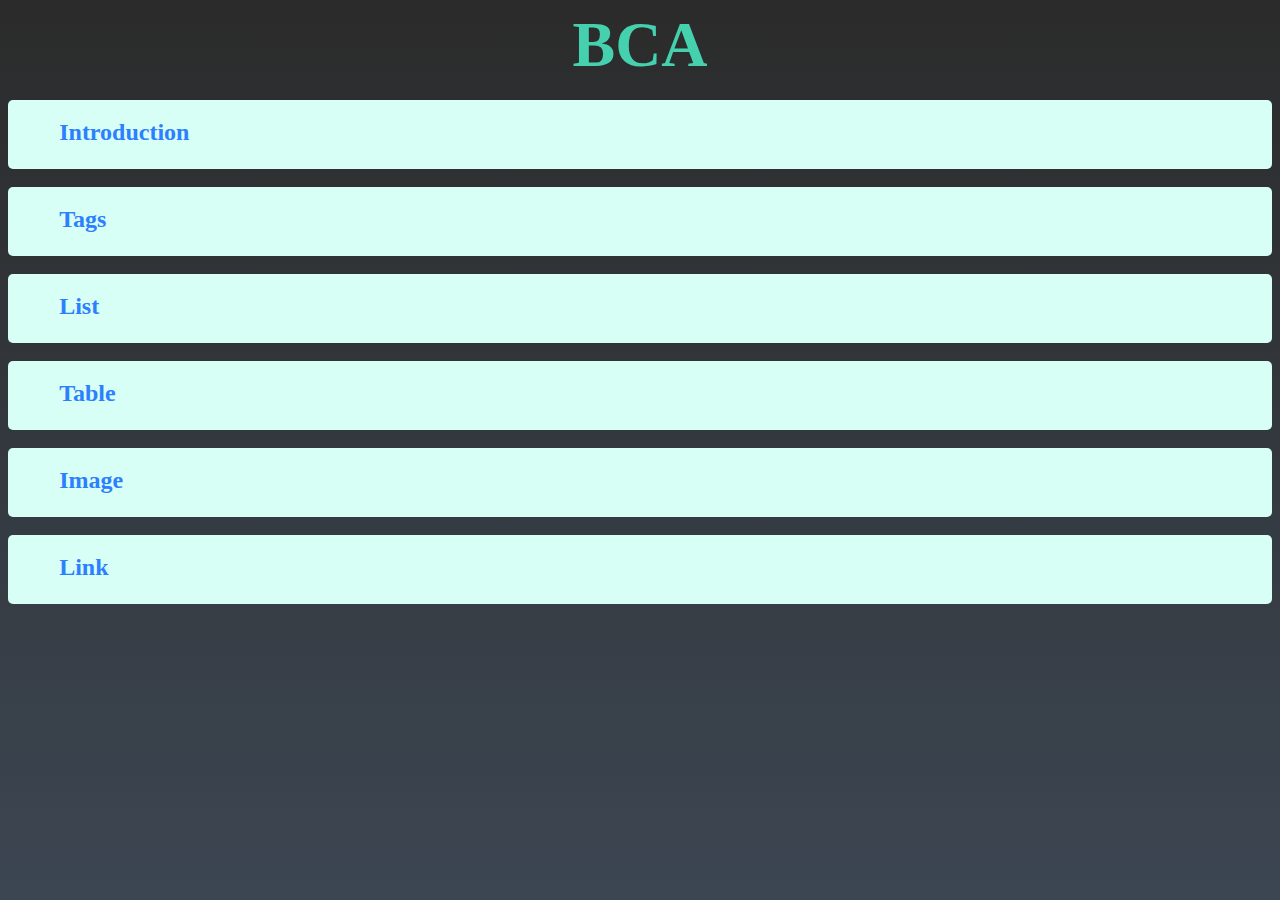
<file: index.html>
<html>
    <head>
        <link href="./style.css" rel="stylesheet" type="text/css">
        <link href="./pages/animate.css" rel="stylesheet" type="text/css">
        <title>Homepage</title>
    </head>
    <body class="animated fadeIn">
        <header>
            BCA
        </header>
        <main>
            <a class="link" href="./pages/intro.html">Introduction</a>
            <a class="link" href="./pages/tags.html">Tags</a>
            <a class="link" href="./pages/list.html">List</a>
            <a class="link" href="./pages/table.html">Table</a>
            <a class="link" href="./pages/image.html">Image</a>
            <a class="link" href="./pages/link.html">Link</a>
        </main>
    </body>
</html>
</file>
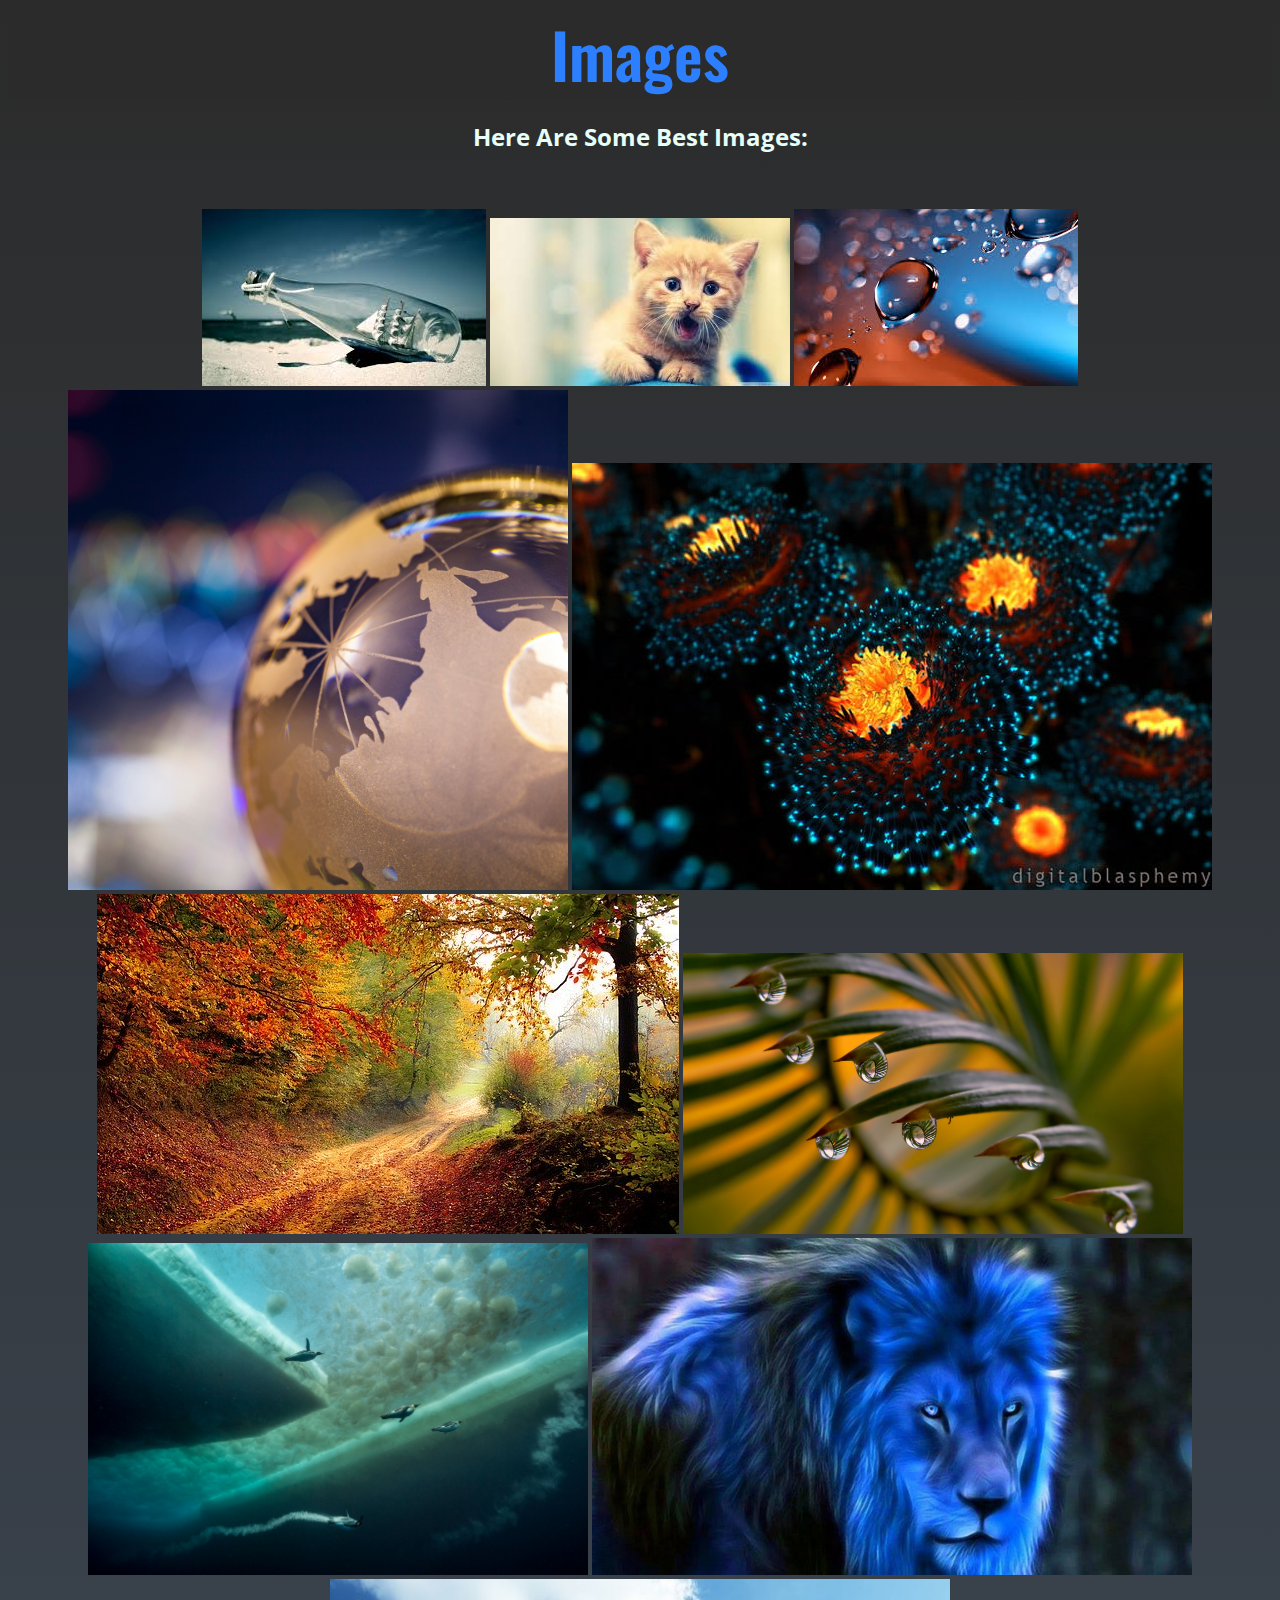
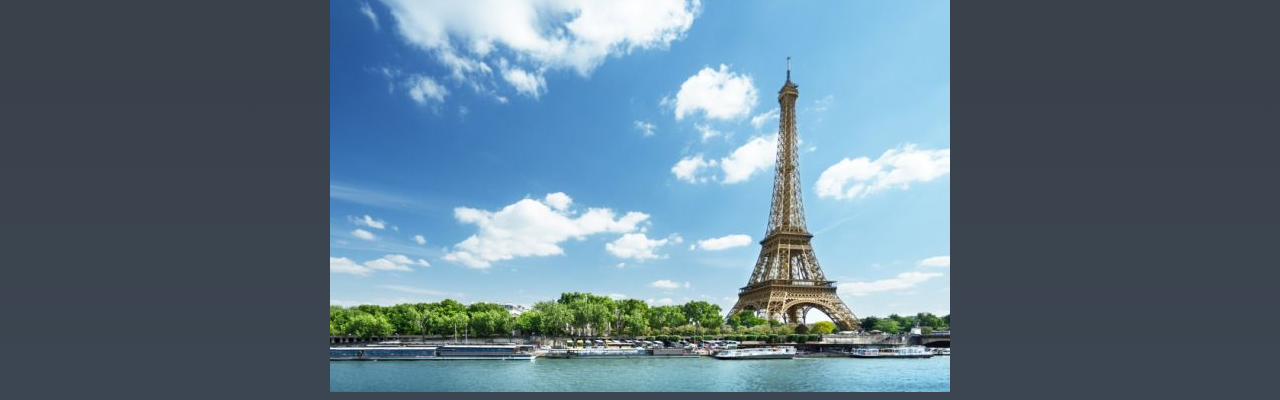
<file: pages/image.html>
<html>
    <head>
        <link href="./styleC.css" rel="stylesheet" type="text/css">
        <link href="./animate.css" rel="stylesheet" type="text/css">
        <link href="https://fonts.googleapis.com/css?family=Open+Sans|Oswald|Ubuntu&display=swap" rel="stylesheet">
        <title>Images</title>
    </head>
    <body>
        <header class="animated fadeInDown">
            <a href="../index.html">Images</a>
        </header>
        <main class="animated fadeInUp center">
            <h2>Here Are Some Best Images:</h2>

            <br><br>
            <img src="../images/botel.jpeg">
            <img src="../images/cat.jpeg">
            <img src="../images/droplets.jpeg">
            <img src="../images/earth.jpg" width="500px">
            <img src="../images/flower.jpg">
            <img src="../images/jungle.jpg">
            <img src="../images/leaf.jpg" width="500px">
            <img src="../images/ocean.jpg" width="500px">
            <img src="../images/tiger.jpg" width="600px">
            <img src="../images/tower.jpg">
        </main>
    </body>
</html>
</file>
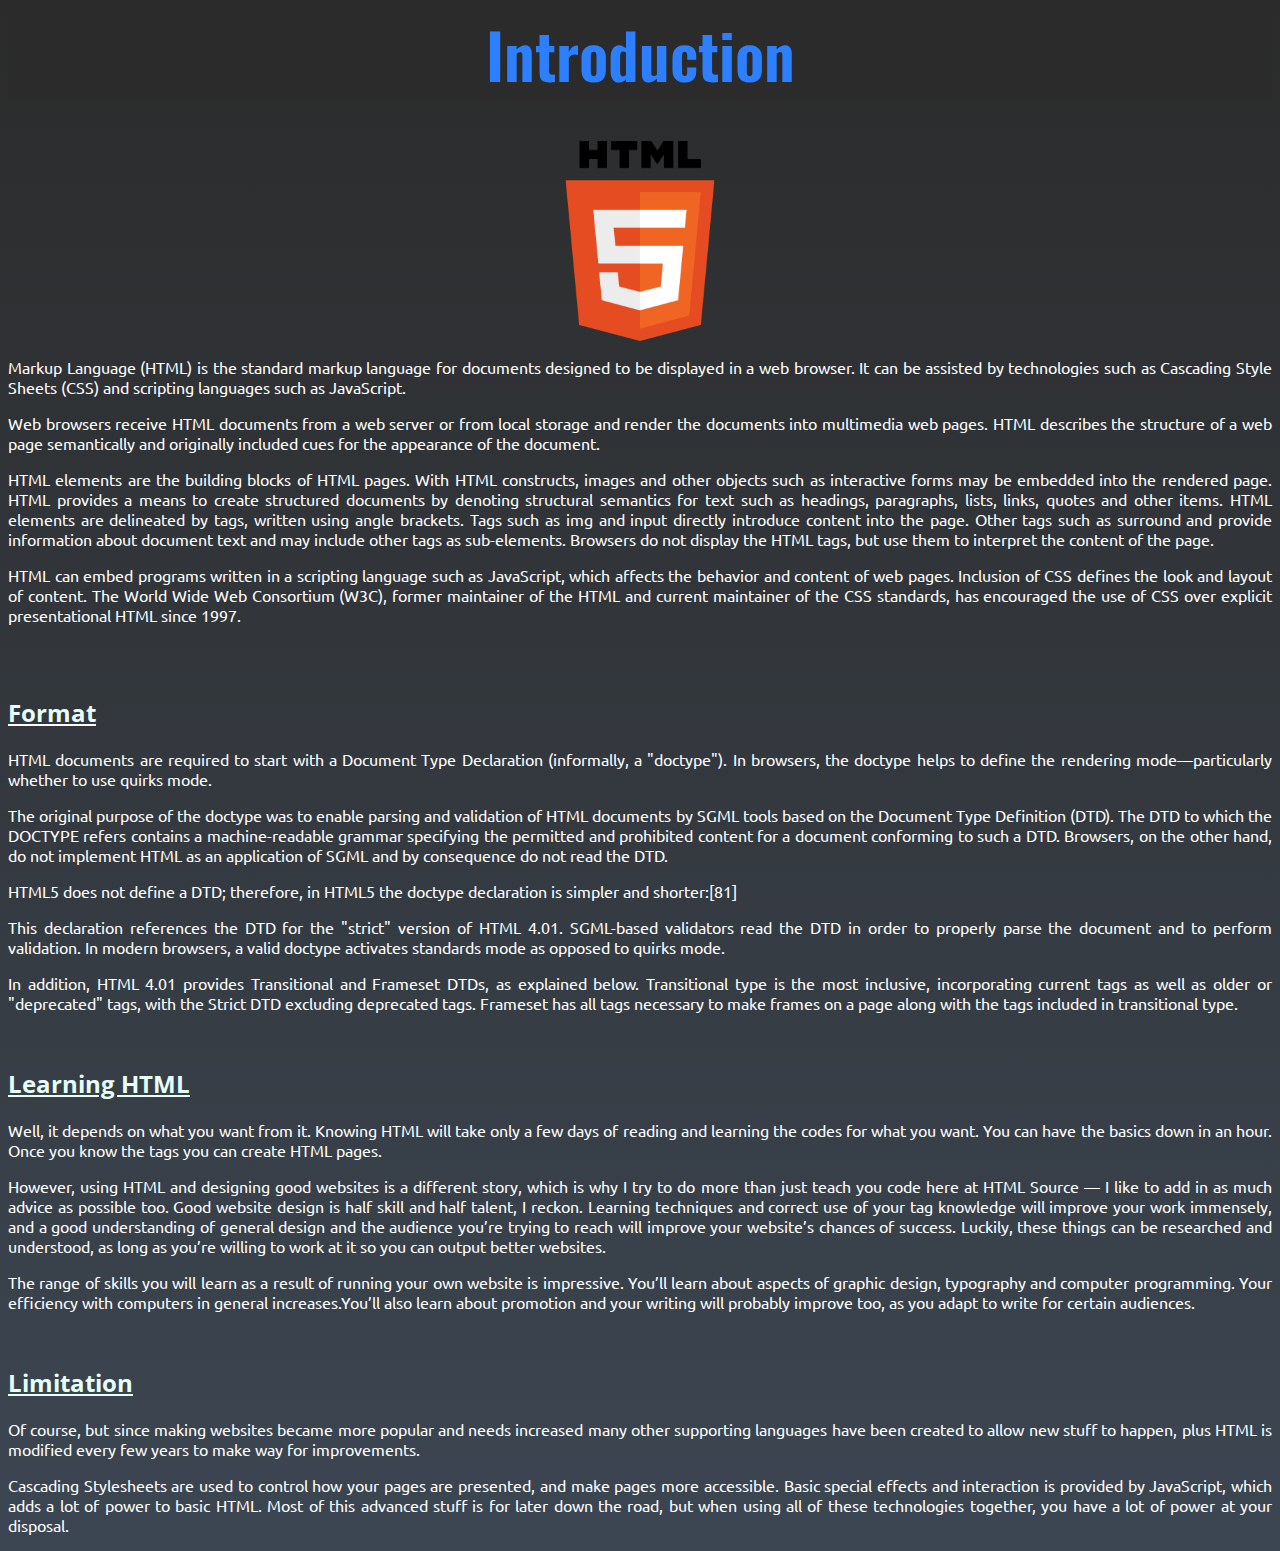
<file: pages/intro.html>
<html>
    <head>
        <link href="./styleC.css" rel="stylesheet" type="text/css">
        <link href="./animate.css" rel="stylesheet" type="text/css">
        <link href="https://fonts.googleapis.com/css?family=Open+Sans|Oswald|Ubuntu&display=swap" rel="stylesheet">
        <!--Parampreet-->
        <title>Introduction</title>
    </head>
    <body>
        <header class="animated fadeInDown">
            <a href="../index.html">Introduction</a>
        </header>
        <main class="animated fadeIn">
            <br><br>
            <div class="image">
                <img src="../images/html.png" height="200px" width="210px">
            </div>
            <p> 
                Markup Language (HTML) is the standard markup language for documents designed to be displayed in a web browser. It can be assisted by technologies such as Cascading Style Sheets (CSS) and scripting languages such as JavaScript.
            </p>
            <p>
                Web browsers receive HTML documents from a web server or from local storage and render the documents into multimedia web pages. HTML describes the structure of a web page semantically and originally included cues for the appearance of the document.
            </p>
            <p>
                HTML elements are the building blocks of HTML pages. With HTML constructs, images and other objects such as interactive forms may be embedded into the rendered page. HTML provides a means to create structured documents by denoting structural semantics for text such as headings, paragraphs, lists, links, quotes and other items. HTML elements are delineated by tags, written using angle brackets. Tags such as img and input directly introduce content into the page. Other tags such as surround and provide information about document text and may include other tags as sub-elements. Browsers do not display the HTML tags, but use them to interpret the content of the page.
            </p>

            <p>
                HTML can embed programs written in a scripting language such as JavaScript, which affects the behavior and content of web pages. Inclusion of CSS defines the look and layout of content. The World Wide Web Consortium (W3C), former maintainer of the HTML and current maintainer of the CSS standards, has encouraged the use of CSS over explicit presentational HTML since 1997.
            </p>

            <br><br>
            <u><h2>Format</h2></u>
            <p>
                HTML documents are required to start with a Document Type Declaration (informally, a "doctype"). In browsers, the doctype helps to define the rendering mode—particularly whether to use quirks mode.
            </p>
            <p>
                The original purpose of the doctype was to enable parsing and validation of HTML documents by SGML tools based on the Document Type Definition (DTD). The DTD to which the DOCTYPE refers contains a machine-readable grammar specifying the permitted and prohibited content for a document conforming to such a DTD. Browsers, on the other hand, do not implement HTML as an application of SGML and by consequence do not read the DTD.
            </p>
            <p>
                HTML5 does not define a DTD; therefore, in HTML5 the doctype declaration is simpler and shorter:[81]
            </p>
            <p>
                This declaration references the DTD for the "strict" version of HTML 4.01. SGML-based validators read the DTD in order to properly parse the document and to perform validation. In modern browsers, a valid doctype activates standards mode as opposed to quirks mode.
            </p>
            <p>
                In addition, HTML 4.01 provides Transitional and Frameset DTDs, as explained below. Transitional type is the most inclusive, incorporating current tags as well as older or "deprecated" tags, with the Strict DTD excluding deprecated tags. Frameset has all tags necessary to make frames on a page along with the tags included in transitional type.
            </p><br>
            <h2><u>Learning HTML</u></h2>
            <p>
                Well, it depends on what you want from it. Knowing HTML will take only a few days of reading and learning the codes for what you want. You can have the basics down in an hour. Once you know the tags you can create HTML pages.
            </p>
            <p>
                However, using HTML and designing good websites is a different story, which is why I try to do more than just teach you code here at HTML Source — I like to add in as much advice as possible too. Good website design is half skill and half talent, I reckon. Learning techniques and correct use of your tag knowledge will improve your work immensely, and a good understanding of general design and the audience you’re trying to reach will improve your website’s chances of success. Luckily, these things can be researched and understood, as long as you’re willing to work at it so you can output better websites.
            </p>
            <p>
                The range of skills you will learn as a result of running your own website is impressive. You’ll learn about aspects of graphic design, typography and computer programming. Your efficiency with computers in general increases.You’ll also learn about promotion and your writing will probably improve too, as you adapt to write for certain audiences.
            </p><br>
            <h2><u>Limitation</u></h2>
            <p>
                Of course, but since making websites became more popular and needs increased many other supporting languages have been created to allow new stuff to happen, plus HTML is modified every few years to make way for improvements.
            </p>
            <p>
                Cascading Stylesheets are used to control how your pages are presented, and make pages more accessible. Basic special effects and interaction is provided by JavaScript, which adds a lot of power to basic HTML. Most of this advanced stuff is for later down the road, but when using all of these technologies together, you have a lot of power at your disposal.
            </p>
        </main>
    </body>
</html>
</file>
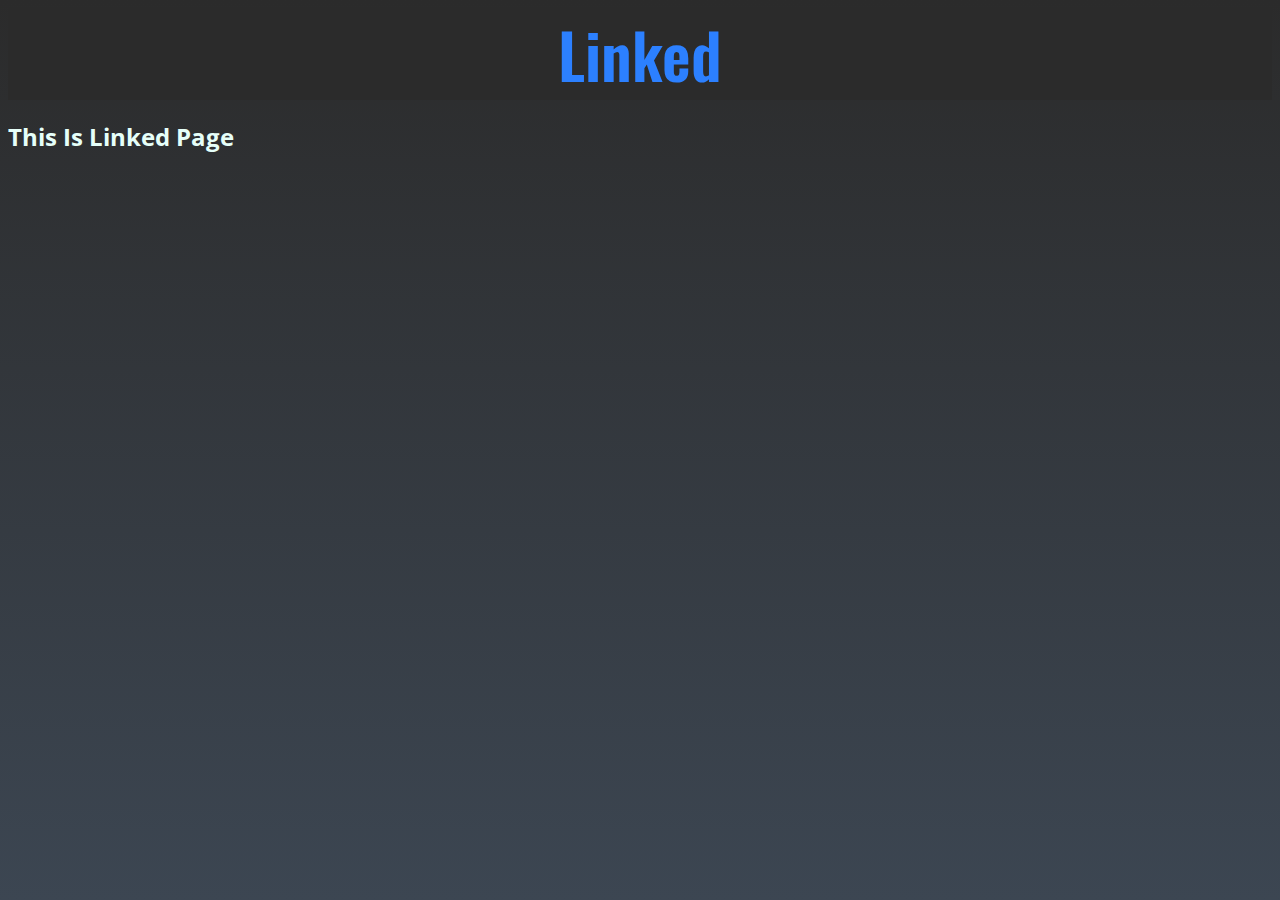
<file: pages/link.html>
<html>
    <head>
        <link href="./styleC.css" rel="stylesheet" type="text/css">
        <link href="./animate.css" rel="stylesheet" type="text/css">
        <link href="https://fonts.googleapis.com/css?family=Open+Sans|Oswald|Ubuntu&display=swap" rel="stylesheet">
        <title>Images</title>
    </head>
    <body>
        <header class="animated fadeInDown" style="z-index: 100000;">
            <a href="../index.html">Linked</a>
        </header>
        <main class="animated fadeIn">
            <h2>This Is Linked Page</h2>
        </main>
    </body>
</html>
</file>
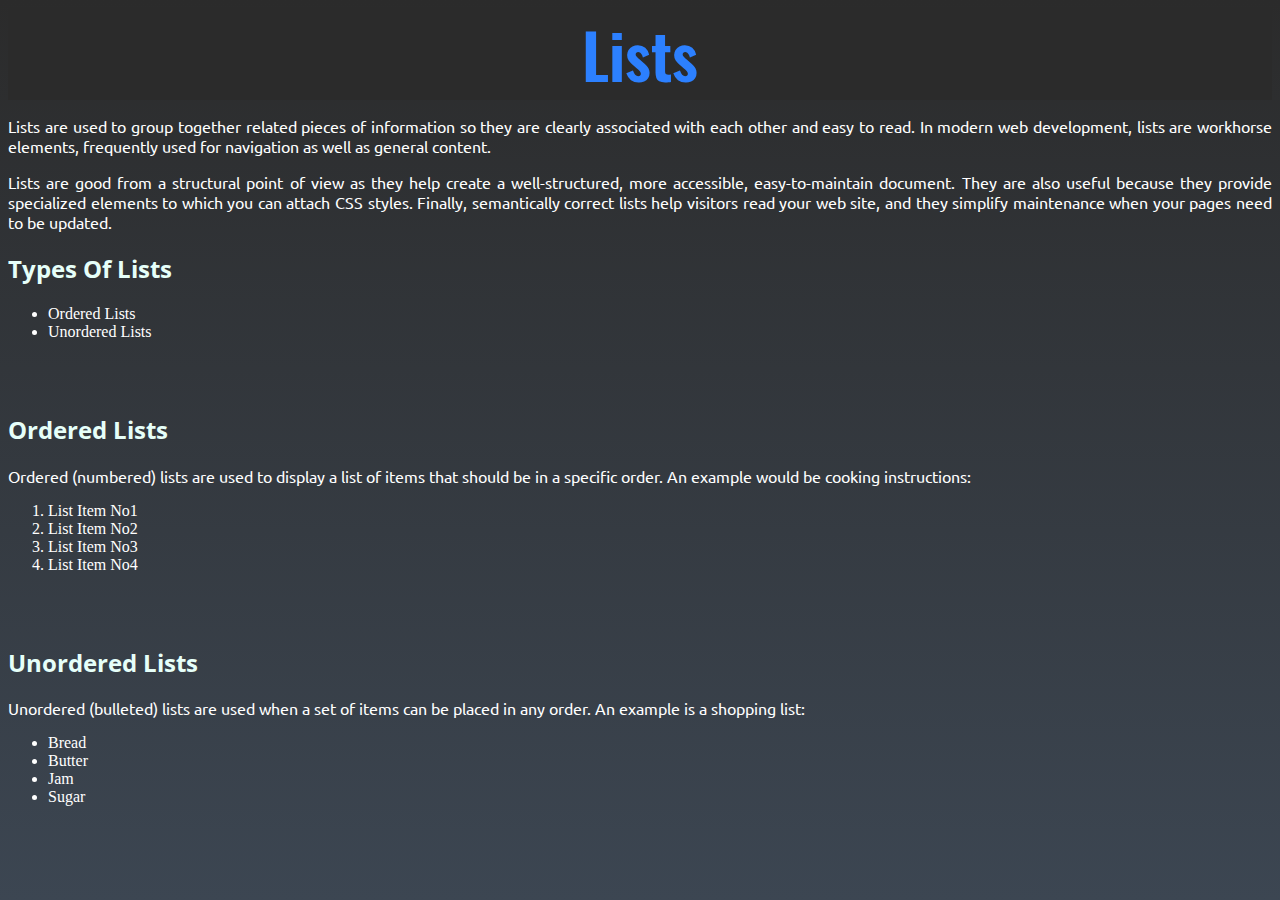
<file: pages/list.html>
<html>
    <head>
        <link href="./styleC.css" rel="stylesheet" type="text/css">
        <link href="./animate.css" rel="stylesheet" type="text/css">
        <link href="https://fonts.googleapis.com/css?family=Open+Sans|Oswald|Ubuntu&display=swap" rel="stylesheet">
        <title>List</title>
    </head>
    <body>
        <header class="animated fadeInDown">
            <a href="../index.html">Lists</a>
        </header>
        <main class="animated fadeIn">
            <p>
                Lists are used to group together related pieces of information so they are clearly associated with each other and easy to read. In modern web development, lists are workhorse elements, frequently used for navigation as well as general content.
            </p>
            <p>
                Lists are good from a structural point of view as they help create a well-structured, more accessible, easy-to-maintain document. They are also useful because they provide specialized elements to which you can attach CSS styles. Finally, semantically correct lists help visitors read your web site, and they simplify maintenance when your pages need to be updated.
            </p>
            <h2>Types Of Lists</h2>
            <p>
                <ul>
                    <li>Ordered Lists</li>
                    <li>Unordered Lists</li>
                </ul>
            </p>
            <br><br>
            <h2>Ordered Lists</h2>
            <p>
                Ordered (numbered) lists are used to display a list of items that should be in a specific order. An example would be cooking instructions:
            </p>
            <ol>
                <li>List Item No1</li>
                <li>List Item No2</li>
                <li>List Item No3</li>
                <li>List Item No4</li>
            </ol>
            <br><br>
            <h2>Unordered Lists</h2>
            <p>
                Unordered (bulleted) lists are used when a set of items can be placed in any order. An example is a shopping list:
            </p>
            <ul>
                <li>Bread</li>
                <li>Butter</li>
                <li>Jam</li>
                <li>Sugar</li>
            </ul>
        </main>

    </body>
</html>
</file>
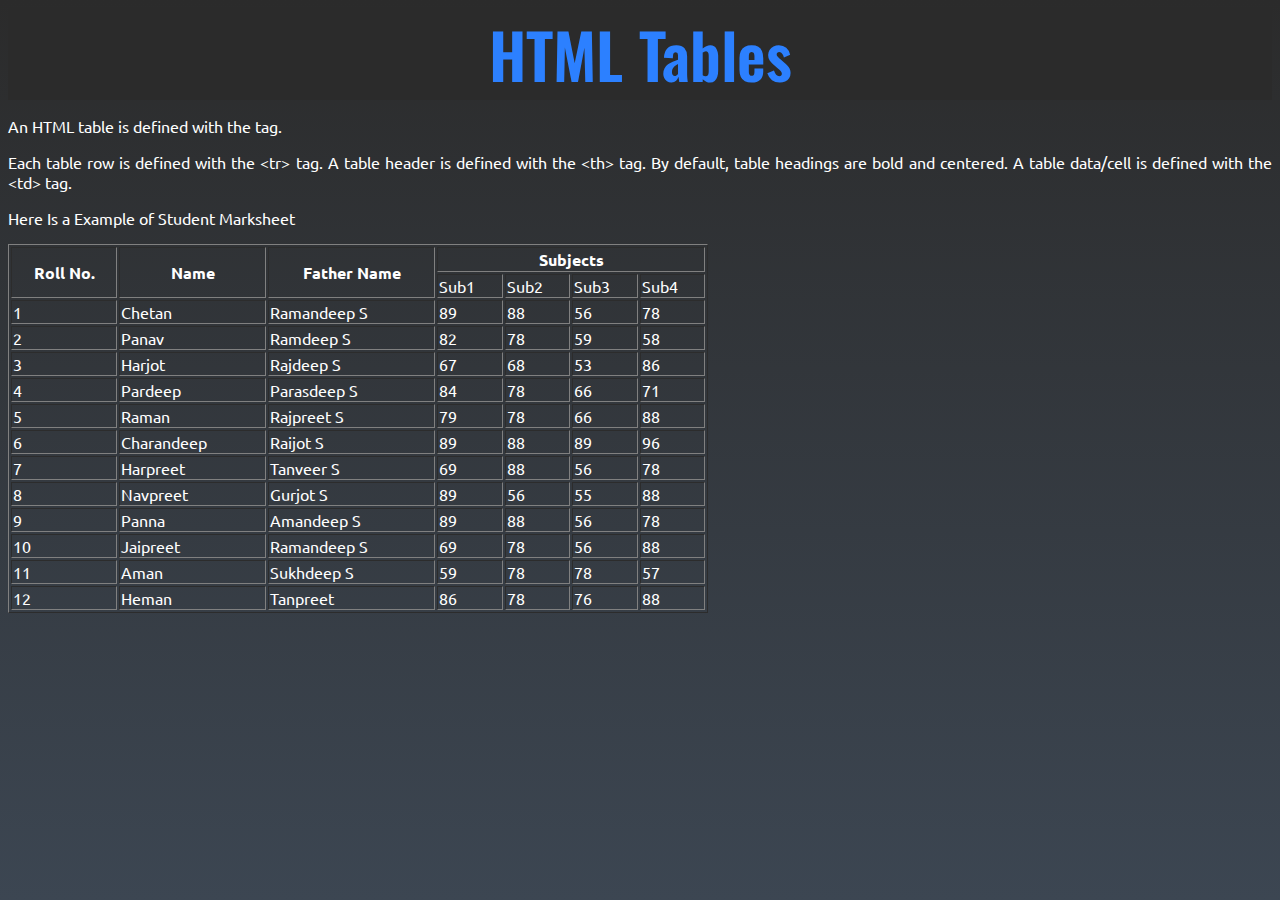
<file: pages/table.html>
<html>
    <head>
        <link href="./styleC.css" rel="stylesheet" type="text/css">
        <link href="./animate.css" rel="stylesheet" type="text/css">
        <link href="https://fonts.googleapis.com/css?family=Open+Sans|Oswald|Ubuntu&display=swap" rel="stylesheet">
        <title>Tables</title>
    </head>
    <body>
        <header class="animated fadeInDown">
            <a href="../index.html">HTML Tables</a>
        </header>
        <main class="animated fadeIn">
            <p>
            An HTML table is defined with the <table> tag.
            </p>
            <p>
                Each table row is defined with the &lt;tr&gt; tag. A table header is defined with the     &lt;th&gt; tag. By default, table headings are bold and centered. A table data/cell is    defined with the &lt;td&gt; tag.
            </p>
            <p>
                Here Is a Example of Student Marksheet
            </p>

            <table border="1" width="700">
                <tr>
                    <th rowspan="2">Roll No.</th>
                    <th rowspan="2">Name</th>
                    <th rowspan="2">Father Name</th>
                    <th colspan="4">Subjects</th>
                    
                </tr>
                <tr>
                    <td>Sub1</td>
                    <td>Sub2</td>
                    <td>Sub3</td>
                    <td>Sub4</td>
                </tr>
                <tr>
                    <td>1</td>
                    <td>Chetan</td>
                    <td>Ramandeep S</td>
                    <td>89</td>
                    <td>88</td>
                    <td>56</td>
                    <td>78</td>
                </tr>
                <tr>
                    <td>2</td>
                    <td>Panav</td>
                    <td>Ramdeep S</td>
                    <td>82</td>
                    <td>78</td>
                    <td>59</td>
                    <td>58</td>
                </tr>
                <tr>
                    <td>3</td>
                    <td>Harjot</td>
                    <td>Rajdeep S</td>
                    <td>67</td>
                    <td>68</td>
                    <td>53</td>
                    <td>86</td>
                </tr>
                <tr>
                    <td>4</td>
                    <td>Pardeep</td>
                    <td>Parasdeep S</td>
                    <td>84</td>
                    <td>78</td>
                    <td>66</td>
                    <td>71</td>
                </tr>
                <tr>
                    <td>5</td>
                    <td>Raman</td>
                    <td>Rajpreet S</td>
                    <td>79</td>
                    <td>78</td>
                    <td>66</td>
                    <td>88</td>
                </tr>
                <tr>
                    <td>6</td>
                    <td>Charandeep</td>
                    <td>Raijot S</td>
                    <td>89</td>
                    <td>88</td>
                    <td>89</td>
                    <td>96</td>
                </tr>
                <tr>
                    <td>7</td>
                    <td>Harpreet</td>
                    <td>Tanveer S</td>
                    <td>69</td>
                    <td>88</td>
                    <td>56</td>
                    <td>78</td>
                </tr>
                <tr>
                    <td>8</td>
                    <td>Navpreet</td>
                    <td>Gurjot S</td>
                    <td>89</td>
                    <td>56</td>
                    <td>55</td>
                    <td>88</td>
                </tr>
                <tr>
                    <td>9</td>
                    <td>Panna</td>
                    <td>Amandeep S</td>
                    <td>89</td>
                    <td>88</td>
                    <td>56</td>
                    <td>78</td>
                </tr>
                <tr>
                    <td>10</td>
                    <td>Jaipreet</td>
                    <td>Ramandeep S</td>
                    <td>69</td>
                    <td>78</td>
                    <td>56</td>
                    <td>88</td>
                </tr>
                <tr>
                    <td>11</td>
                    <td>Aman</td>
                    <td>Sukhdeep S</td>
                    <td>59</td>
                    <td>78</td>
                    <td>78</td>
                    <td>57</td>
                </tr>
                <tr>
                    <td>12</td>
                    <td>Heman</td>
                    <td>Tanpreet</td>
                    <td>86</td>
                    <td>78</td>
                    <td>76</td>
                    <td>88</td>
                </tr>
            </table>
        </main>

    </body>
</html>
</file>
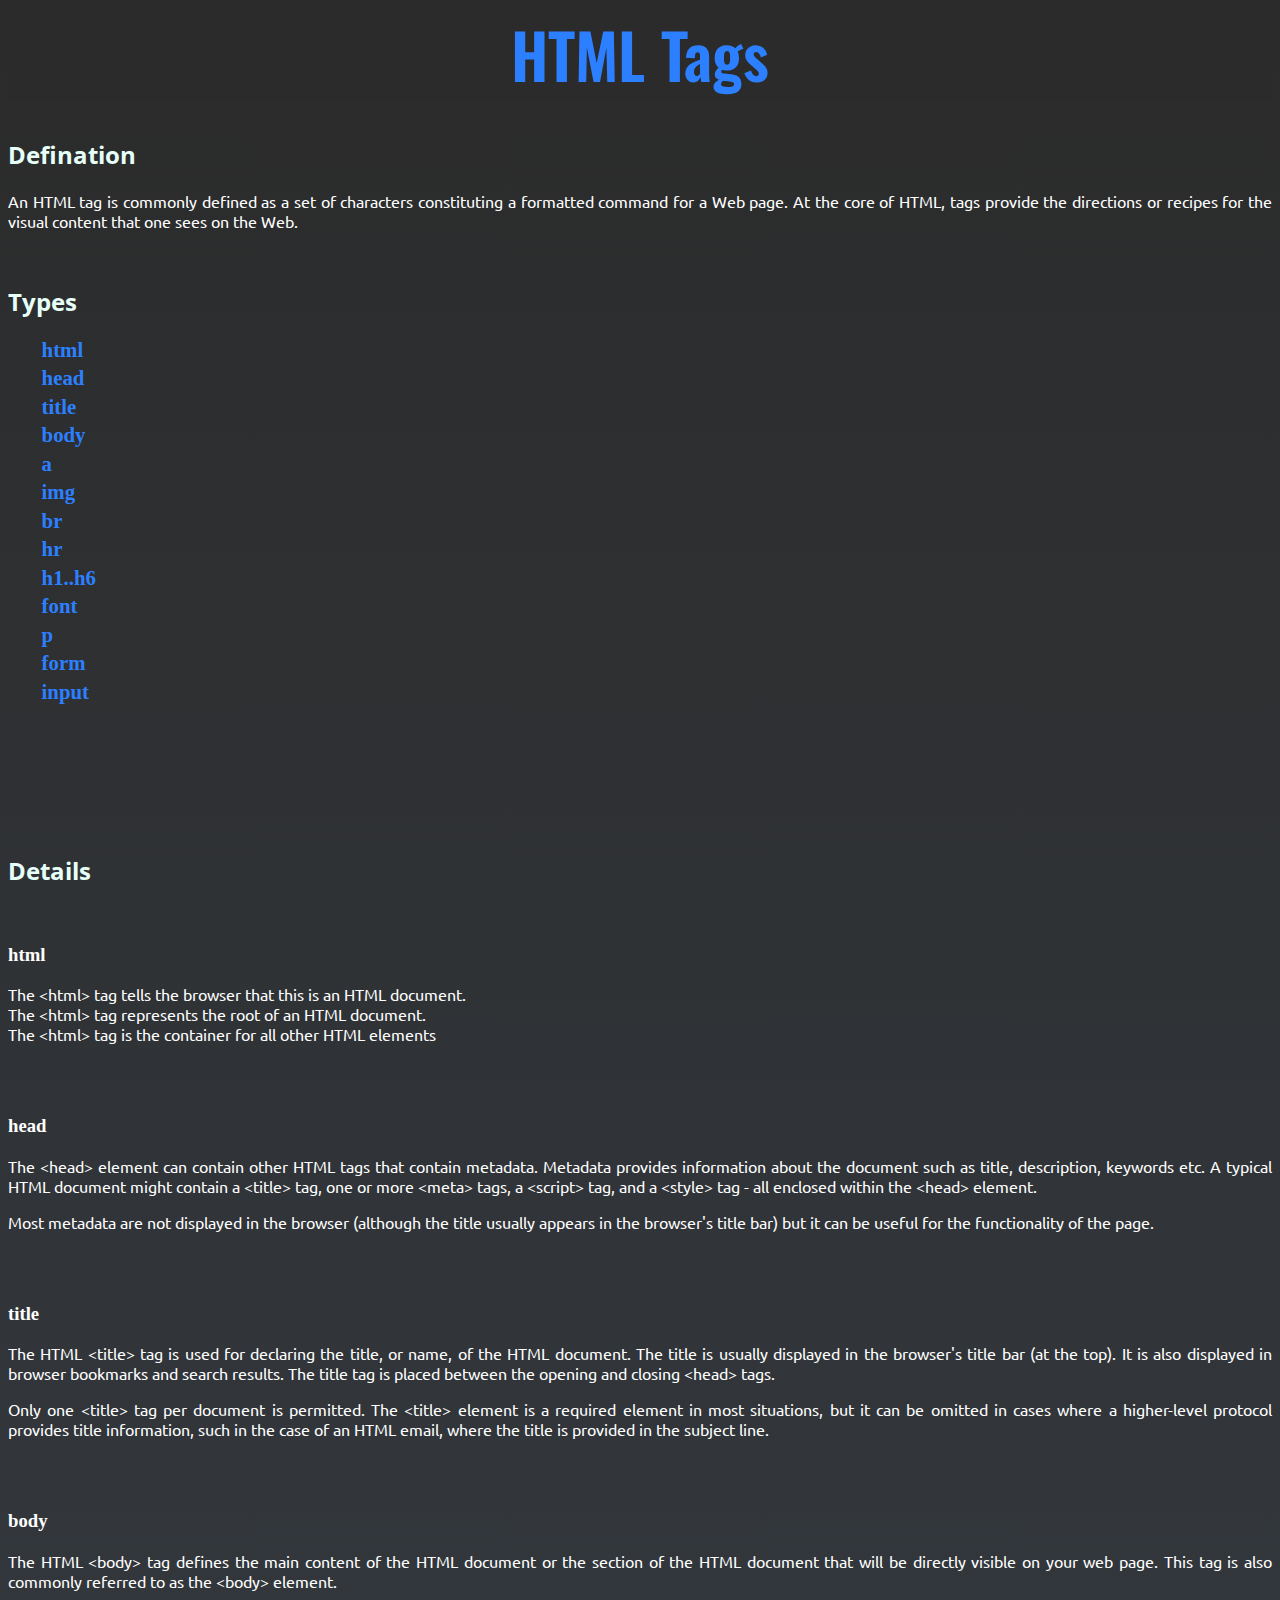
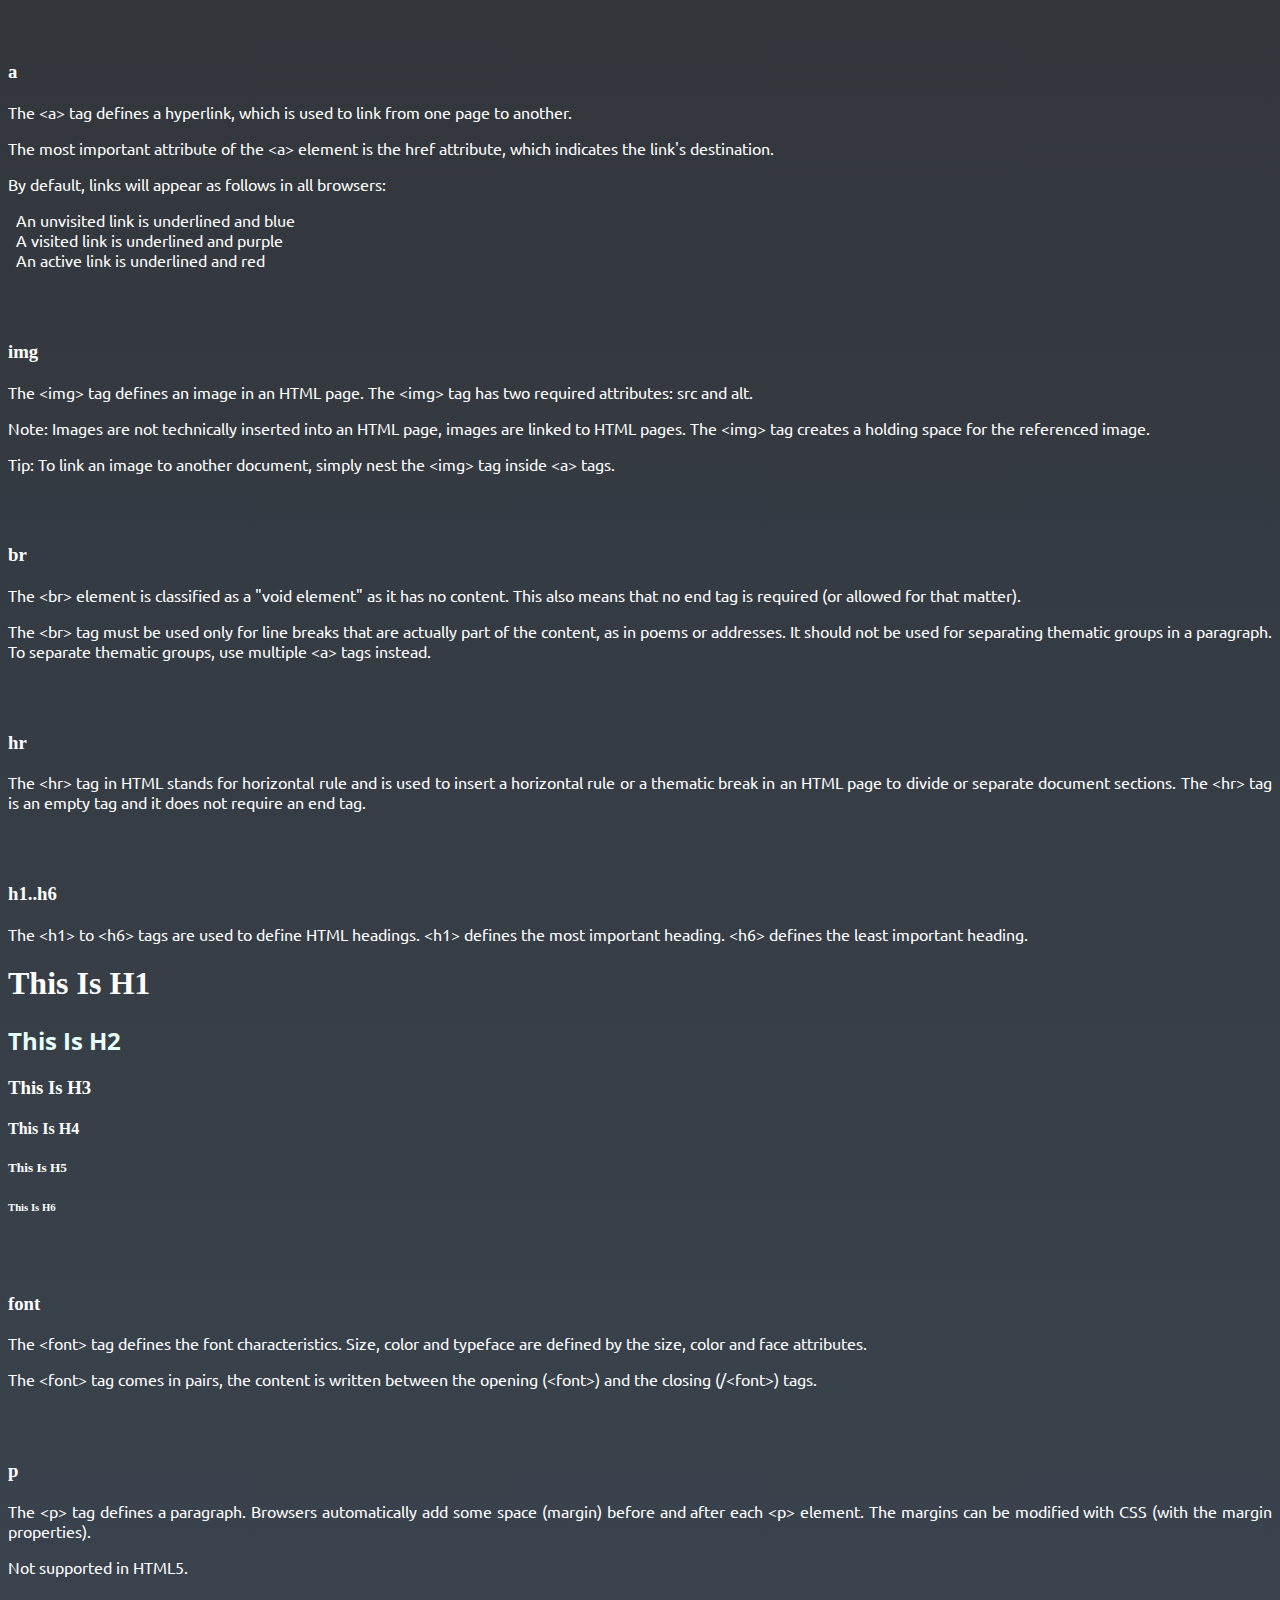
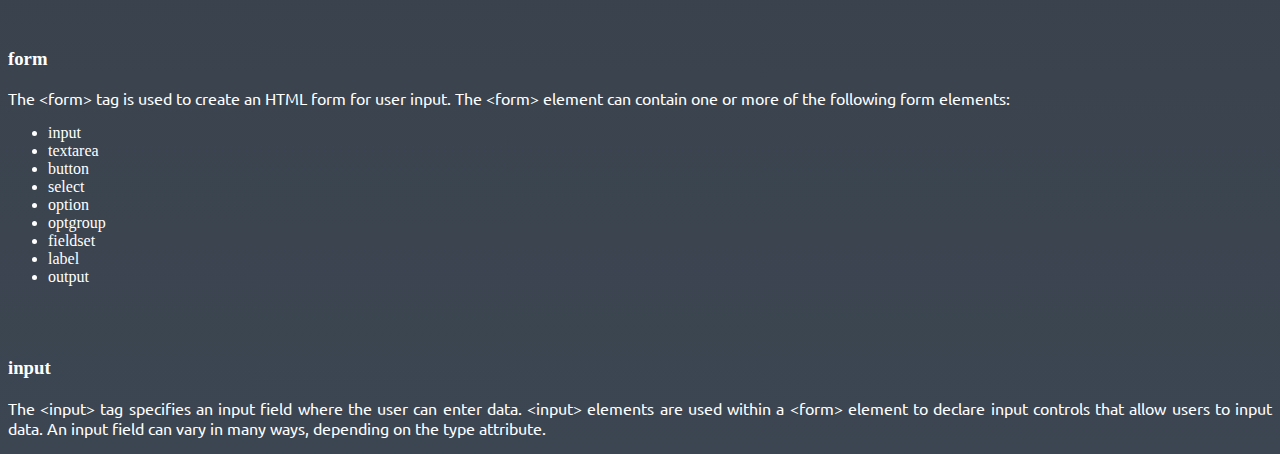
<file: pages/tags.html>
<html>
    <head>
        <link href="./styleC.css" rel="stylesheet" type="text/css">
        <link href="./animate.css" rel="stylesheet" type="text/css">
        <link href="https://fonts.googleapis.com/css?family=Open+Sans|Oswald|Ubuntu&display=swap" rel="stylesheet">
        <title>Tags</title>
    </head>
    <body>
        <header class="animated fadeInDown">
            <a href="../index.html">HTML Tags</a>
        </header>
        <main class="animated fadeInDown">    
            <br>
            <h2>Defination</h2>
            <p>
                An HTML tag is commonly defined as a set of characters constituting a formatted command for a Web page. At the core of HTML, tags provide the directions or recipes for the visual content that one sees on the Web. 
            </p>

            <br>
            <h2>Types</h2>
            <div>&nbsp;&nbsp;<a href="#html">html</a></div>
            <div>&nbsp;&nbsp;<a href="#head">head</a></div>
            <div>&nbsp;&nbsp;<a href="#title">title</a></div>
            <div>&nbsp;&nbsp;<a href="#body">body</a></div>
            <div>&nbsp;&nbsp;<a href="#a">a</a></div>
            <div>&nbsp;&nbsp;<a href="#img">img</a></div>
            <div>&nbsp;&nbsp;<a href="#br">br</a></div>
            <div>&nbsp;&nbsp;<a href="#hr">hr</a></div>
            <div>&nbsp;&nbsp;<a href="#h">h1..h6</a></div>
            <div>&nbsp;&nbsp;<a href="#font">font</a></div>
            <div>&nbsp;&nbsp;<a href="#p">p</a></div>
            <div>&nbsp;&nbsp;<a href="#form">form</a></div>
            <div>&nbsp;&nbsp;<a href="#input">input</a></div>
            <br><br><br><br><br><br><br>
            <a name="html"></a>
            <h2>Details</h2><br>
            <h3>html</h3>
            
            <p>
                The &lt;html&gt; tag tells the browser that this is an HTML document.
                <br>
                The &lt;html&gt; tag represents the root of an HTML document.
                <br>
                The &lt;html&gt; tag is the container for all other HTML elements 
                <a name="head"></a>
            </p>
            
            <br><br>
            
            <h3>head</h3>
            
            <p>
                The &lt;head&gt; element can contain other HTML tags that contain metadata. Metadata provides information about the document such as title, description, keywords etc. A typical HTML document might contain a &lt;title> tag, one or more &lt;meta> tags, a &lt;script&gt; tag, and a &lt;style&gt; tag - all enclosed within the &lt;head&gt; element.
            </p>
            <p>
                Most metadata are not displayed in the browser (although the title usually appears in the browser's title bar) but it can be useful for the functionality of the page. 
                <a name="title"></a>
            </p>
            
            <br><br>
            
            <h3>title</h3>
            
            <p>
                The HTML &lt;title&gt; tag is used for declaring the title, or name, of the HTML document.

                The title is usually displayed in the browser's title bar (at the top). It is also displayed in browser bookmarks and search results.
                
                The title tag is placed between the opening and closing &lt;head&gt; tags. 
            </p>
            <p>

                Only one &lt;title&gt; tag per document is permitted.
                The &lt;title&gt; element is a required element in most situations, but it can be omitted in cases where a higher-level protocol provides title information, such in the case of an HTML email, where the title is provided in the subject line.
                <a name="body"></a>
            </p>
            
            <br><br>
            <h3>body</h3>
            <p>
                The HTML &lt;body&gt; tag defines the main content of the HTML document or the section of the HTML document that will be directly visible on your web page. This tag is also commonly referred to as the &lt;body&gt; element.
                <a name="a"></a>
            </p>
            
            <br><br>
            <h3>a</h3>
            <p>
                The &lt;a&gt; tag defines a hyperlink, which is used to link from one page to another.
            </p>
            <p>
                The most important attribute of the &lt;a&gt; element is the href attribute, which indicates the link's destination.
            </p>
            <p>
                By default, links will appear as follows in all browsers:
            </p>
            <p>
                &nbsp;&nbsp;An unvisited link is underlined and blue<br>
                &nbsp;&nbsp;A visited link is underlined and purple<br>
                &nbsp;&nbsp;An active link is underlined and red<br>
                <a name="img"></a>
            </p>
            
            <br><br>
            <h3>img</h3>
            <p>
                The &lt;img&gt; tag defines an image in an HTML page.
                The &lt;img&gt; tag has two required attributes: src and alt.
            </p>
            <p>
                Note: Images are not technically inserted into an HTML page, images are linked to HTML pages. The &lt;img&gt; tag creates a holding space for the referenced image.
            </p>
            <p>
                Tip: To link an image to another document, simply nest the &lt;img&gt; tag inside &lt;a&gt; tags.<a name="br"></a>
            </p>
            <br><br>
            <h3>br</h3>
            <p>
                The &lt;br&gt; element is classified as a "void element" as it has no content. This also means that no end tag is required (or allowed for that matter).
            </p>
            <p>
                The &lt;br&gt; tag must be used only for line breaks that are actually part of the content, as in poems or addresses. It should not be used for separating thematic groups in a paragraph. To separate thematic groups, use multiple &lt;a&gt; tags instead.<a name="hr"></a>
            </p>
            <br><br>
            <h3>hr</h3>
            <p>
                The &lt;hr&gt; tag in HTML stands for horizontal rule and is used to insert a horizontal rule or a thematic break in an HTML page to divide or separate document sections. The &lt;hr&gt; tag is an empty tag and it does not require an end tag.<a name="h"></a>
            </p>
            <br><br>
            <h3>h1..h6</h3>
            <p>
                The &lt;h1&gt; to &lt;h6&gt; tags are used to define HTML headings.

                &lt;h1&gt; defines the most important heading. &lt;h6&gt; defines the least important heading.
            </p>
            <p>
                <h1>This Is H1</h1>
                <h2>This Is H2</h2>
                <h3>This Is H3</h3>
                <h4>This Is H4</h4>
                <h5>This Is H5</h5>
                <h6>This Is H6</h6><a name="font"></a>
            </p>
            <br><br>
            <h3>font</h3>
            <p>
                The &lt;font&gt; tag defines the font characteristics. Size, color and typeface are defined by the size, color and face attributes.
            </p>
            <p>
                The &lt;font&gt; tag comes in pairs, the content is written between the opening (&lt;font&gt;) and the closing (/&lt;font&gt;) tags.
                <a name="p"></a>
            </p>
            <br><br>
            <h3>p</h3>
            <p>
                The &lt;p&gt; tag defines a paragraph.

                Browsers automatically add some space (margin) before and after each &lt;p&gt; element. The margins can be modified with CSS (with the margin properties).
            </p>
            <p>
                Not supported in HTML5.<a name="form"></a>
            </p>
            <br><br>
            <h3>form</h3>
            <p>
                The &lt;form&gt; tag is used to create an HTML form for user input.

                The &lt;form&gt; element can contain one or more of the following form elements:
            </p>
            <ul>
                <li>input</li>
                <li>textarea</li>
                <li>button</li>
                <li>select</li>
                <li>option</li>
                <li>optgroup</li>
                <li>fieldset</li>
                <li>label</li>
                <li>output</li><a name="input"></a>
            </ul>

            <br><br>
            <h3>input</h3>
            <p>
                The &lt;input&gt; tag specifies an input field where the user can enter data.

                &lt;input&gt; elements are used within a &lt;form&gt; element to declare input controls that allow users to input data.

                An input field can vary in many ways, depending on the type attribute.
            </p>
        </main>
    </body>

</html>
</file>
<file: style.css>
body {
    background-image: linear-gradient(#2b2b2b, #3c4652);
    background-size: cover;
    min-height: 95vh;
}

header {
	transition: 0.9s;
    font-size: 4em;
    color: #45d1ae;
    font-weight: bold;
    text-align: center;
    cursor: default;
    
}

header:hover {
    color: white;
}

a {
	transition: 0.4s;
    display: block;
    background-color: #d7fff5;
    margin-top: 2vh;
    height: 50px;
    border-radius: 5px;
    padding-top: 1.5%;
    font-size: 1.5em;
    text-decoration: transparent;
    color: #2c80ff;
    font-weight: 600;
    padding-left: 4vw;
    
}

a:hover {
    background-color: #97bffc;
    color: #137c62;
}
</file>
<file: pages/styleC.css>
* {
    scroll-behavior: smooth;
}

body {
    background-image: linear-gradient(#2b2b2b, #3c4652);
    background-size: cover;
    min-height: 95vh;
    color: white;
    text-align: justify;
}

header {
    font-size: 3em;
    color: #45d1ae;
    font-weight: bold;
    text-align: center;
    cursor: default;
    transition: 0.9s;
    font-family: 'Oswald', sans-serif;
    position: sticky;
    top: 0px;
    background-color: 2b2b2b;
    margin: 0px 0px;
    z-index: 1000000;
}

header:hover {
    color: white;
}

.image {
    text-align: center;
}

p {
    font-family: 'Ubuntu', sans-serif;
}

h2 {
    font-family: 'Open Sans', sans-serif;
    color: #e6fff9;
    cursor: default;
}

a {
    text-decoration: transparent;
    color: #2c80ff;
    font-weight: 600;
    transition: 0.4s;
    font-size: 1.3em;
}

div {
    margin: 0.5vh 2vw;
}

.center {
    text-align: center;
}
</file>
